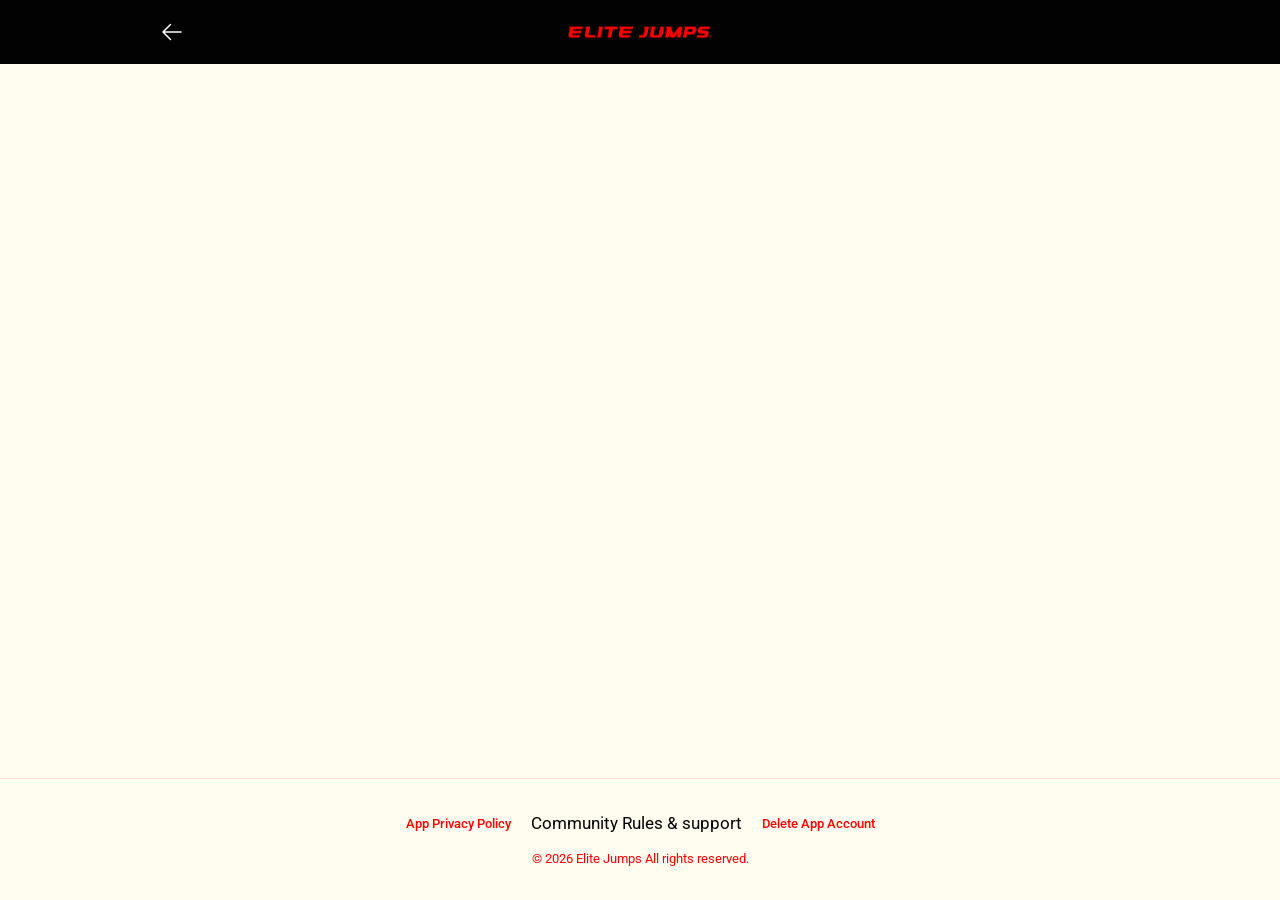
<file: index.html>
<!DOCTYPE html>
<html lang="en">
  <head>
    <meta charset="UTF-8">
    <link rel="icon" href="/favicon.svg" type="image/svg+xml">
    <meta name="viewport" content="width=device-width, initial-scale=1.0">
    <title>App - Elite Jumps</title>
    <link rel="preconnect" href="https://fonts.googleapis.com">
    <link rel="preconnect" href="https://fonts.gstatic.com" crossorigin>
    <link
      href="https://fonts.googleapis.com/css2?family=Fugaz+One&family=Roboto:ital,wght@0,400;0,500;0,700;1,400&display=swap"
      rel="stylesheet"
    >
    <!-- spa-github-pages: restore the path after 404.html redirects to /?/… -->
    <script type="text/javascript">
      (function (l) {
        if (l.search[1] === '/') {
          var decoded = l.search
            .slice(1)
            .split('&')
            .map(function (s) {
              return s.replace(/~and~/g, '&')
            })
            .join('?')
          window.history.replaceState(
            null,
            null,
            l.pathname.slice(0, -1) + decoded + l.hash,
          )
        }
      })(window.location)
    </script>
    <script type="module" crossorigin src="/assets/index-DjgySWCg.js"></script>
    <link rel="stylesheet" crossorigin href="/assets/index-DxozmJ_0.css">
  </head>
  <body>
    <div id="app"></div>
  </body>
</html>
</file>
<file: assets/index-DxozmJ_0.css>
@layer properties{@supports (((-webkit-hyphens:none)) and (not (margin-trim:inline))) or ((-moz-orient:inline) and (not (color:rgb(from red r g b)))){*,:before,:after,::backdrop{--tw-space-y-reverse:0;--tw-divide-y-reverse:0;--tw-border-style:solid;--tw-leading:initial;--tw-font-weight:initial;--tw-tracking:initial;--tw-ordinal:initial;--tw-slashed-zero:initial;--tw-numeric-figure:initial;--tw-numeric-spacing:initial;--tw-numeric-fraction:initial;--tw-shadow:0 0 #0000;--tw-shadow-color:initial;--tw-shadow-alpha:100%;--tw-inset-shadow:0 0 #0000;--tw-inset-shadow-color:initial;--tw-inset-shadow-alpha:100%;--tw-ring-color:initial;--tw-ring-shadow:0 0 #0000;--tw-inset-ring-color:initial;--tw-inset-ring-shadow:0 0 #0000;--tw-ring-inset:initial;--tw-ring-offset-width:0px;--tw-ring-offset-color:#fff;--tw-ring-offset-shadow:0 0 #0000;--tw-blur:initial;--tw-brightness:initial;--tw-contrast:initial;--tw-grayscale:initial;--tw-hue-rotate:initial;--tw-invert:initial;--tw-opacity:initial;--tw-saturate:initial;--tw-sepia:initial;--tw-drop-shadow:initial;--tw-drop-shadow-color:initial;--tw-drop-shadow-alpha:100%;--tw-drop-shadow-size:initial}}}@layer theme{:root,:host{--font-sans:Roboto, ui-sans-serif, system-ui, sans-serif;--font-mono:ui-monospace, SFMono-Regular, Menlo, Monaco, Consolas, "Liberation Mono", "Courier New", monospace;--color-black:#000;--spacing:.25rem;--container-md:28rem;--container-3xl:48rem;--container-5xl:64rem;--font-weight-medium:500;--font-weight-semibold:600;--tracking-tight:-.025em;--tracking-wide:.025em;--leading-snug:1.375;--leading-relaxed:1.625;--default-transition-duration:.15s;--default-transition-timing-function:cubic-bezier(.4, 0, .2, 1);--default-font-family:var(--font-sans);--default-mono-font-family:var(--font-mono);--font-heading:"Fugaz One", cursive;--color-wallaby-primary:red;--color-wallaby-primary-light:#ff00001a;--color-wallaby-bg:#fffdf0;--color-wallaby-bg-muted:#0202030a;--color-wallaby-card:#fff;--color-wallaby-text:#020203;--color-wallaby-text-secondary:#02020399;--color-wallaby-text-muted:#02020366;--color-wallaby-inverse:#fff;--color-wallaby-border:#02020326;--color-wallaby-border-light:#02020314;--color-wallaby-divider:#02020314;--color-wallaby-error:red;--color-wallaby-chrome-border:#02020326;--radius-wallaby-sm:5px;--radius-wallaby-md:10px;--radius-wallaby-pill:30px}}@layer base{*,:after,:before,::backdrop{box-sizing:border-box;border:0 solid;margin:0;padding:0}::file-selector-button{box-sizing:border-box;border:0 solid;margin:0;padding:0}html,:host{-webkit-text-size-adjust:100%;tab-size:4;line-height:1.5;font-family:var(--default-font-family,ui-sans-serif, system-ui, sans-serif, "Apple Color Emoji", "Segoe UI Emoji", "Segoe UI Symbol", "Noto Color Emoji");font-feature-settings:var(--default-font-feature-settings,normal);font-variation-settings:var(--default-font-variation-settings,normal);-webkit-tap-highlight-color:transparent}hr{height:0;color:inherit;border-top-width:1px}abbr:where([title]){-webkit-text-decoration:underline dotted;text-decoration:underline dotted}h1,h2,h3,h4,h5,h6{font-size:inherit;font-weight:inherit}a{color:inherit;-webkit-text-decoration:inherit;text-decoration:inherit}b,strong{font-weight:bolder}code,kbd,samp,pre{font-family:var(--default-mono-font-family,ui-monospace, SFMono-Regular, Menlo, Monaco, Consolas, "Liberation Mono", "Courier New", monospace);font-feature-settings:var(--default-mono-font-feature-settings,normal);font-variation-settings:var(--default-mono-font-variation-settings,normal);font-size:1em}small{font-size:80%}sub,sup{vertical-align:baseline;font-size:75%;line-height:0;position:relative}sub{bottom:-.25em}sup{top:-.5em}table{text-indent:0;border-color:inherit;border-collapse:collapse}:-moz-focusring{outline:auto}progress{vertical-align:baseline}summary{display:list-item}ol,ul,menu{list-style:none}img,svg,video,canvas,audio,iframe,embed,object{vertical-align:middle;display:block}img,video{max-width:100%;height:auto}button,input,select,optgroup,textarea{font:inherit;font-feature-settings:inherit;font-variation-settings:inherit;letter-spacing:inherit;color:inherit;opacity:1;background-color:#0000;border-radius:0}::file-selector-button{font:inherit;font-feature-settings:inherit;font-variation-settings:inherit;letter-spacing:inherit;color:inherit;opacity:1;background-color:#0000;border-radius:0}:where(select:is([multiple],[size])) optgroup{font-weight:bolder}:where(select:is([multiple],[size])) optgroup option{padding-inline-start:20px}::file-selector-button{margin-inline-end:4px}::placeholder{opacity:1}@supports (not ((-webkit-appearance:-apple-pay-button))) or (contain-intrinsic-size:1px){::placeholder{color:currentColor}@supports (color:color-mix(in lab,red,red)){::placeholder{color:color-mix(in oklab,currentcolor 50%,transparent)}}}textarea{resize:vertical}::-webkit-search-decoration{-webkit-appearance:none}::-webkit-date-and-time-value{min-height:1lh;text-align:inherit}::-webkit-datetime-edit{display:inline-flex}::-webkit-datetime-edit-fields-wrapper{padding:0}::-webkit-datetime-edit{padding-block:0}::-webkit-datetime-edit-year-field{padding-block:0}::-webkit-datetime-edit-month-field{padding-block:0}::-webkit-datetime-edit-day-field{padding-block:0}::-webkit-datetime-edit-hour-field{padding-block:0}::-webkit-datetime-edit-minute-field{padding-block:0}::-webkit-datetime-edit-second-field{padding-block:0}::-webkit-datetime-edit-millisecond-field{padding-block:0}::-webkit-datetime-edit-meridiem-field{padding-block:0}::-webkit-calendar-picker-indicator{line-height:1}:-moz-ui-invalid{box-shadow:none}button,input:where([type=button],[type=reset],[type=submit]){appearance:button}::file-selector-button{appearance:button}::-webkit-inner-spin-button{height:auto}::-webkit-outer-spin-button{height:auto}[hidden]:where(:not([hidden=until-found])){display:none!important}body{background-color:var(--color-wallaby-bg);min-height:100dvh;color:var(--color-wallaby-text);-webkit-font-smoothing:antialiased;-moz-osx-font-smoothing:grayscale;font-family:var(--font-sans);font-size:17px;font-weight:400;line-height:1.5}h1,h2,h3,h4,h5,h6{font-family:var(--font-heading);font-weight:400;line-height:1.2}}@layer components;@layer utilities{.pointer-events-none{pointer-events:none}.visible{visibility:visible}.sr-only{clip-path:inset(50%);white-space:nowrap;border-width:0;width:1px;height:1px;margin:-1px;padding:0;position:absolute;overflow:hidden}.sticky{position:sticky}.start{inset-inline-start:var(--spacing)}.end{inset-inline-end:var(--spacing)}.top-0{top:calc(var(--spacing) * 0)}.z-10{z-index:10}.mx-auto{margin-inline:auto}.mt-1{margin-top:calc(var(--spacing) * 1)}.mt-2{margin-top:calc(var(--spacing) * 2)}.mt-3{margin-top:calc(var(--spacing) * 3)}.mt-4{margin-top:calc(var(--spacing) * 4)}.mt-6{margin-top:calc(var(--spacing) * 6)}.mt-8{margin-top:calc(var(--spacing) * 8)}.mt-auto{margin-top:auto}.mb-1{margin-bottom:calc(var(--spacing) * 1)}.mb-2{margin-bottom:calc(var(--spacing) * 2)}.mb-3{margin-bottom:calc(var(--spacing) * 3)}.mb-4{margin-bottom:calc(var(--spacing) * 4)}.mb-5{margin-bottom:calc(var(--spacing) * 5)}.mb-6{margin-bottom:calc(var(--spacing) * 6)}.mb-8{margin-bottom:calc(var(--spacing) * 8)}.mb-10{margin-bottom:calc(var(--spacing) * 10)}.-ml-2{margin-left:calc(var(--spacing) * -2)}.ml-2{margin-left:calc(var(--spacing) * 2)}.block{display:block}.flex{display:flex}.grid{display:grid}.hidden{display:none}.inline-flex{display:inline-flex}.size-5{width:calc(var(--spacing) * 5);height:calc(var(--spacing) * 5)}.size-6{width:calc(var(--spacing) * 6);height:calc(var(--spacing) * 6)}.size-9{width:calc(var(--spacing) * 9);height:calc(var(--spacing) * 9)}.size-10{width:calc(var(--spacing) * 10);height:calc(var(--spacing) * 10)}.size-12{width:calc(var(--spacing) * 12);height:calc(var(--spacing) * 12)}.h-8{height:calc(var(--spacing) * 8)}.h-24{height:calc(var(--spacing) * 24)}.h-\[min\(24rem\,50vh\)\]{height:min(24rem,50vh)}.h-\[min\(28rem\,55vh\)\]{height:min(28rem,55vh)}.h-auto{height:auto}.max-h-\[33vh\]{max-height:33vh}.max-h-\[min\(20rem\,40vh\)\]{max-height:min(20rem,40vh)}.min-h-\[40vh\]{min-height:40vh}.min-h-dvh{min-height:100dvh}.min-h-full{min-height:100%}.w-24{width:calc(var(--spacing) * 24)}.w-auto{width:auto}.w-full{width:100%}.max-w-3xl{max-width:var(--container-3xl)}.max-w-5xl{max-width:var(--container-5xl)}.max-w-\[144px\]{max-width:144px}.max-w-\[min\(28rem\,55vw\)\]{max-width:min(28rem,55vw)}.max-w-\[min\(100\%\,72rem\)\]{max-width:min(100%,72rem)}.max-w-md{max-width:var(--container-md)}.min-w-0{min-width:calc(var(--spacing) * 0)}.min-w-20{min-width:calc(var(--spacing) * 20)}.min-w-\[640px\]{min-width:640px}.min-w-\[800px\]{min-width:800px}.flex-1{flex:1}.shrink-0{flex-shrink:0}.border-collapse{border-collapse:collapse}.cursor-pointer{cursor:pointer}.resize{resize:both}.list-inside{list-style-position:inside}.list-disc{list-style-type:disc}.grid-cols-\[2\.5rem_1fr_2\.5rem\]{grid-template-columns:2.5rem 1fr 2.5rem}.flex-col{flex-direction:column}.flex-wrap{flex-wrap:wrap}.items-center{align-items:center}.items-start{align-items:flex-start}.justify-between{justify-content:space-between}.justify-center{justify-content:center}.gap-1{gap:calc(var(--spacing) * 1)}.gap-2{gap:calc(var(--spacing) * 2)}.gap-3{gap:calc(var(--spacing) * 3)}.gap-4{gap:calc(var(--spacing) * 4)}.gap-5{gap:calc(var(--spacing) * 5)}:where(.space-y-1>:not(:last-child)){--tw-space-y-reverse:0;margin-block-start:calc(calc(var(--spacing) * 1) * var(--tw-space-y-reverse));margin-block-end:calc(calc(var(--spacing) * 1) * calc(1 - var(--tw-space-y-reverse)))}.gap-x-2{column-gap:calc(var(--spacing) * 2)}:where(.divide-y>:not(:last-child)){--tw-divide-y-reverse:0;border-bottom-style:var(--tw-border-style);border-top-style:var(--tw-border-style);border-top-width:calc(1px * var(--tw-divide-y-reverse));border-bottom-width:calc(1px * calc(1 - var(--tw-divide-y-reverse)))}:where(.divide-wallaby-divider>:not(:last-child)){border-color:var(--color-wallaby-divider)}.overflow-auto{overflow:auto}.overflow-hidden{overflow:hidden}.overflow-x-auto{overflow-x:auto}.rounded{border-radius:.25rem}.rounded-\[10px\]{border-radius:10px}.rounded-full{border-radius:3.40282e38px}.rounded-wallaby-md{border-radius:var(--radius-wallaby-md)}.rounded-wallaby-pill{border-radius:var(--radius-wallaby-pill)}.rounded-wallaby-sm{border-radius:var(--radius-wallaby-sm)}.border{border-style:var(--tw-border-style);border-width:1px}.border-0{border-style:var(--tw-border-style);border-width:0}.border-t{border-top-style:var(--tw-border-style);border-top-width:1px}.border-b{border-bottom-style:var(--tw-border-style);border-bottom-width:1px}.border-wallaby-border{border-color:var(--color-wallaby-border)}.border-wallaby-chrome-border{border-color:var(--color-wallaby-chrome-border)}.border-wallaby-divider{border-color:var(--color-wallaby-divider)}.border-wallaby-error\/30{border-color:#ff00004d}@supports (color:color-mix(in lab,red,red)){.border-wallaby-error\/30{border-color:color-mix(in oklab,var(--color-wallaby-error) 30%,transparent)}}.border-wallaby-error\/40{border-color:#f006}@supports (color:color-mix(in lab,red,red)){.border-wallaby-error\/40{border-color:color-mix(in oklab,var(--color-wallaby-error) 40%,transparent)}}.border-wallaby-primary\/15{border-color:#ff000026}@supports (color:color-mix(in lab,red,red)){.border-wallaby-primary\/15{border-color:color-mix(in oklab,var(--color-wallaby-primary) 15%,transparent)}}.bg-black\/40{background-color:#0006}@supports (color:color-mix(in lab,red,red)){.bg-black\/40{background-color:color-mix(in oklab,var(--color-black) 40%,transparent)}}.bg-transparent{background-color:#0000}.bg-wallaby-bg{background-color:var(--color-wallaby-bg)}.bg-wallaby-bg-muted{background-color:var(--color-wallaby-bg-muted)}.bg-wallaby-bg-muted\/40{background-color:#02020304}@supports (color:color-mix(in lab,red,red)){.bg-wallaby-bg-muted\/40{background-color:color-mix(in oklab,var(--color-wallaby-bg-muted) 40%,transparent)}}.bg-wallaby-bg-muted\/50{background-color:#02020305}@supports (color:color-mix(in lab,red,red)){.bg-wallaby-bg-muted\/50{background-color:color-mix(in oklab,var(--color-wallaby-bg-muted) 50%,transparent)}}.bg-wallaby-card{background-color:var(--color-wallaby-card)}.bg-wallaby-primary{background-color:var(--color-wallaby-primary)}.bg-wallaby-primary-light{background-color:var(--color-wallaby-primary-light)}.bg-wallaby-text{background-color:var(--color-wallaby-text)}.object-contain{object-fit:contain}.p-2{padding:calc(var(--spacing) * 2)}.p-3{padding:calc(var(--spacing) * 3)}.p-4{padding:calc(var(--spacing) * 4)}.px-1{padding-inline:calc(var(--spacing) * 1)}.px-3{padding-inline:calc(var(--spacing) * 3)}.px-4{padding-inline:calc(var(--spacing) * 4)}.px-5{padding-inline:calc(var(--spacing) * 5)}.px-6{padding-inline:calc(var(--spacing) * 6)}.py-0\.5{padding-block:calc(var(--spacing) * .5)}.py-1\.5{padding-block:calc(var(--spacing) * 1.5)}.py-2{padding-block:calc(var(--spacing) * 2)}.py-3{padding-block:calc(var(--spacing) * 3)}.py-3\.5{padding-block:calc(var(--spacing) * 3.5)}.py-4{padding-block:calc(var(--spacing) * 4)}.py-6{padding-block:calc(var(--spacing) * 6)}.py-8{padding-block:calc(var(--spacing) * 8)}.py-12{padding-block:calc(var(--spacing) * 12)}.pt-4{padding-top:calc(var(--spacing) * 4)}.pt-8{padding-top:calc(var(--spacing) * 8)}.pt-10{padding-top:calc(var(--spacing) * 10)}.pt-12{padding-top:calc(var(--spacing) * 12)}.pb-12{padding-bottom:calc(var(--spacing) * 12)}.pb-16{padding-bottom:calc(var(--spacing) * 16)}.pl-5{padding-left:calc(var(--spacing) * 5)}.text-center{text-align:center}.text-left{text-align:left}.font-mono{font-family:var(--font-mono)}.font-sans{font-family:var(--font-sans)}.text-\[1\.125rem\]{font-size:1.125rem}.text-\[1\.375rem\]{font-size:1.375rem}.text-\[2\.25rem\]{font-size:2.25rem}.text-\[2rem\]{font-size:2rem}.text-\[11px\]{font-size:11px}.text-\[12px\]{font-size:12px}.text-\[13px\]{font-size:13px}.text-\[14px\]{font-size:14px}.text-\[15px\]{font-size:15px}.text-\[16px\]{font-size:16px}.text-\[17px\]{font-size:17px}.text-\[18px\]{font-size:18px}.text-\[20px\]{font-size:20px}.leading-\[1\.2\]{--tw-leading:1.2;line-height:1.2}.leading-\[1\.5\]{--tw-leading:1.5;line-height:1.5}.leading-relaxed{--tw-leading:var(--leading-relaxed);line-height:var(--leading-relaxed)}.leading-snug{--tw-leading:var(--leading-snug);line-height:var(--leading-snug)}.font-medium{--tw-font-weight:var(--font-weight-medium);font-weight:var(--font-weight-medium)}.font-semibold{--tw-font-weight:var(--font-weight-semibold);font-weight:var(--font-weight-semibold)}.tracking-tight{--tw-tracking:var(--tracking-tight);letter-spacing:var(--tracking-tight)}.tracking-wide{--tw-tracking:var(--tracking-wide);letter-spacing:var(--tracking-wide)}.wrap-break-word{overflow-wrap:break-word}.break-all{word-break:break-all}.whitespace-nowrap{white-space:nowrap}.whitespace-pre-wrap{white-space:pre-wrap}.text-wallaby-error{color:var(--color-wallaby-error)}.text-wallaby-inverse{color:var(--color-wallaby-inverse)}.text-wallaby-primary{color:var(--color-wallaby-primary)}.text-wallaby-text{color:var(--color-wallaby-text)}.text-wallaby-text-muted{color:var(--color-wallaby-text-muted)}.text-wallaby-text-secondary{color:var(--color-wallaby-text-secondary)}.uppercase{text-transform:uppercase}.tabular-nums{--tw-numeric-spacing:tabular-nums;font-variant-numeric:var(--tw-ordinal,) var(--tw-slashed-zero,) var(--tw-numeric-figure,) var(--tw-numeric-spacing,) var(--tw-numeric-fraction,)}.no-underline{text-decoration-line:none}.underline{text-decoration-line:underline}.decoration-wallaby-border{-webkit-text-decoration-color:var(--color-wallaby-border);text-decoration-color:var(--color-wallaby-border)}.decoration-dotted{text-decoration-style:dotted}.underline-offset-2{text-underline-offset:2px}.opacity-50{opacity:.5}.shadow-sm{--tw-shadow:0 1px 3px 0 var(--tw-shadow-color,#0000001a), 0 1px 2px -1px var(--tw-shadow-color,#0000001a);box-shadow:var(--tw-inset-shadow),var(--tw-inset-ring-shadow),var(--tw-ring-offset-shadow),var(--tw-ring-shadow),var(--tw-shadow)}.grayscale{--tw-grayscale:grayscale(100%);filter:var(--tw-blur,) var(--tw-brightness,) var(--tw-contrast,) var(--tw-grayscale,) var(--tw-hue-rotate,) var(--tw-invert,) var(--tw-saturate,) var(--tw-sepia,) var(--tw-drop-shadow,)}.filter{filter:var(--tw-blur,) var(--tw-brightness,) var(--tw-contrast,) var(--tw-grayscale,) var(--tw-hue-rotate,) var(--tw-invert,) var(--tw-saturate,) var(--tw-sepia,) var(--tw-drop-shadow,)}.transition-colors{transition-property:color,background-color,border-color,outline-color,text-decoration-color,fill,stroke,--tw-gradient-from,--tw-gradient-via,--tw-gradient-to;transition-timing-function:var(--tw-ease,var(--default-transition-timing-function));transition-duration:var(--tw-duration,var(--default-transition-duration))}.transition-opacity{transition-property:opacity;transition-timing-function:var(--tw-ease,var(--default-transition-timing-function));transition-duration:var(--tw-duration,var(--default-transition-duration))}.placeholder\:text-wallaby-text-muted::placeholder{color:var(--color-wallaby-text-muted)}.last\:border-b-0:last-child{border-bottom-style:var(--tw-border-style);border-bottom-width:0}@media(hover:hover){.hover\:bg-wallaby-bg-muted:hover{background-color:var(--color-wallaby-bg-muted)}.hover\:bg-wallaby-bg-muted\/60:hover{background-color:#02020306}@supports (color:color-mix(in lab,red,red)){.hover\:bg-wallaby-bg-muted\/60:hover{background-color:color-mix(in oklab,var(--color-wallaby-bg-muted) 60%,transparent)}}.hover\:bg-wallaby-bg-muted\/80:hover{background-color:#02020308}@supports (color:color-mix(in lab,red,red)){.hover\:bg-wallaby-bg-muted\/80:hover{background-color:color-mix(in oklab,var(--color-wallaby-bg-muted) 80%,transparent)}}.hover\:bg-wallaby-card:hover{background-color:var(--color-wallaby-card)}.hover\:text-wallaby-primary:hover{color:var(--color-wallaby-primary)}.hover\:text-wallaby-text:hover{color:var(--color-wallaby-text)}.hover\:underline:hover{text-decoration-line:underline}.hover\:decoration-wallaby-text-secondary:hover{-webkit-text-decoration-color:var(--color-wallaby-text-secondary);text-decoration-color:var(--color-wallaby-text-secondary)}.hover\:opacity-70:hover{opacity:.7}.hover\:opacity-80:hover{opacity:.8}.hover\:opacity-90:hover{opacity:.9}}.focus\:ring-0:focus{--tw-ring-shadow:var(--tw-ring-inset,) 0 0 0 calc(0px + var(--tw-ring-offset-width)) var(--tw-ring-color,currentcolor);box-shadow:var(--tw-inset-shadow),var(--tw-inset-ring-shadow),var(--tw-ring-offset-shadow),var(--tw-ring-shadow),var(--tw-shadow)}.focus\:outline-none:focus{--tw-outline-style:none;outline-style:none}.active\:bg-wallaby-bg-muted:active{background-color:var(--color-wallaby-bg-muted)}.disabled\:cursor-not-allowed:disabled{cursor:not-allowed}.disabled\:opacity-50:disabled{opacity:.5}.disabled\:opacity-70:disabled{opacity:.7}@media(min-width:40rem){.sm\:col-span-2{grid-column:span 2/span 2}.sm\:h-9{height:calc(var(--spacing) * 9)}.sm\:grid-cols-2{grid-template-columns:repeat(2,minmax(0,1fr))}.sm\:flex-row{flex-direction:row}.sm\:items-center{align-items:center}.sm\:justify-between{justify-content:space-between}}@media(min-width:48rem){.md\:px-8{padding-inline:calc(var(--spacing) * 8)}.md\:pt-10{padding-top:calc(var(--spacing) * 10)}.md\:pt-16{padding-top:calc(var(--spacing) * 16)}.md\:text-\[1\.625rem\]{font-size:1.625rem}.md\:text-\[2\.75rem\]{font-size:2.75rem}}@media(min-width:64rem){.lg\:col-span-3{grid-column:span 3/span 3}.lg\:grid-cols-3{grid-template-columns:repeat(3,minmax(0,1fr))}.lg\:px-8{padding-inline:calc(var(--spacing) * 8)}}}@property --tw-space-y-reverse{syntax:"*";inherits:false;initial-value:0}@property --tw-divide-y-reverse{syntax:"*";inherits:false;initial-value:0}@property --tw-border-style{syntax:"*";inherits:false;initial-value:solid}@property --tw-leading{syntax:"*";inherits:false}@property --tw-font-weight{syntax:"*";inherits:false}@property --tw-tracking{syntax:"*";inherits:false}@property --tw-ordinal{syntax:"*";inherits:false}@property --tw-slashed-zero{syntax:"*";inherits:false}@property --tw-numeric-figure{syntax:"*";inherits:false}@property --tw-numeric-spacing{syntax:"*";inherits:false}@property --tw-numeric-fraction{syntax:"*";inherits:false}@property --tw-shadow{syntax:"*";inherits:false;initial-value:0 0 #0000}@property --tw-shadow-color{syntax:"*";inherits:false}@property --tw-shadow-alpha{syntax:"<percentage>";inherits:false;initial-value:100%}@property --tw-inset-shadow{syntax:"*";inherits:false;initial-value:0 0 #0000}@property --tw-inset-shadow-color{syntax:"*";inherits:false}@property --tw-inset-shadow-alpha{syntax:"<percentage>";inherits:false;initial-value:100%}@property --tw-ring-color{syntax:"*";inherits:false}@property --tw-ring-shadow{syntax:"*";inherits:false;initial-value:0 0 #0000}@property --tw-inset-ring-color{syntax:"*";inherits:false}@property --tw-inset-ring-shadow{syntax:"*";inherits:false;initial-value:0 0 #0000}@property --tw-ring-inset{syntax:"*";inherits:false}@property --tw-ring-offset-width{syntax:"<length>";inherits:false;initial-value:0}@property --tw-ring-offset-color{syntax:"*";inherits:false;initial-value:#fff}@property --tw-ring-offset-shadow{syntax:"*";inherits:false;initial-value:0 0 #0000}@property --tw-blur{syntax:"*";inherits:false}@property --tw-brightness{syntax:"*";inherits:false}@property --tw-contrast{syntax:"*";inherits:false}@property --tw-grayscale{syntax:"*";inherits:false}@property --tw-hue-rotate{syntax:"*";inherits:false}@property --tw-invert{syntax:"*";inherits:false}@property --tw-opacity{syntax:"*";inherits:false}@property --tw-saturate{syntax:"*";inherits:false}@property --tw-sepia{syntax:"*";inherits:false}@property --tw-drop-shadow{syntax:"*";inherits:false}@property --tw-drop-shadow-color{syntax:"*";inherits:false}@property --tw-drop-shadow-alpha{syntax:"<percentage>";inherits:false;initial-value:100%}@property --tw-drop-shadow-size{syntax:"*";inherits:false}.moderation{display:grid;gap:1.5rem;font-size:.875rem}.moderation h2,.moderation h3,.moderation h4{font-family:var(--font-sans);font-weight:600}.moderation h2{font-size:1.75rem;margin:.25rem 0 .5rem}.moderation h3{font-size:1.125rem}.moderation h4{font-size:.875rem;margin-bottom:.5rem}.moderation .muted{color:var(--color-wallaby-text-secondary)}.moderation .eyebrow{font-size:.6875rem;font-weight:600;text-transform:uppercase;letter-spacing:.09em;color:var(--color-wallaby-text-secondary)}.moderation-intro,.panel-heading,.ticket-top,.audit-heading{display:flex;align-items:center;justify-content:space-between;gap:1rem}.queue-summary{display:grid;grid-template-columns:repeat(3,1fr);border:1px solid var(--color-wallaby-border);border-radius:var(--radius-wallaby-md);background:var(--color-wallaby-card);overflow:hidden}.queue-summary>div{display:grid;gap:.125rem;padding:1rem 1.25rem}.queue-summary>div+div{border-left:1px solid var(--color-wallaby-divider)}.queue-summary strong{font-size:1.75rem;line-height:1.2}.queue-summary span{color:var(--color-wallaby-text-secondary);font-size:.75rem}.queue-summary .overdue strong{color:var(--color-wallaby-error)}.moderation-workspace{display:grid;grid-template-columns:minmax(0,19rem) minmax(0,1fr);gap:1.25rem;align-items:start}.moderation .panel{background:var(--color-wallaby-card);border:1px solid var(--color-wallaby-border);border-radius:var(--radius-wallaby-md);padding:1.25rem;min-width:0}.moderation .queue-panel{padding:0;overflow:hidden}.queue-panel .panel-heading{padding:1.25rem 1rem .5rem;flex-wrap:wrap}.filter-label{display:flex;align-items:center;gap:.5rem;font-size:.75rem}.moderation select,.moderation input,.moderation textarea{border:1px solid var(--color-wallaby-border);border-radius:var(--radius-wallaby-sm);background:var(--color-wallaby-card);padding:.5rem .625rem}.queue-caption{padding:0 1rem 1rem;font-size:.75rem}.ticket-list{list-style:none;margin:0;padding:0;max-height:42rem;overflow-y:auto}.moderation .ticket{display:grid;gap:.25rem;width:100%;padding:1rem;text-align:left;border-top:1px solid var(--color-wallaby-divider);border-left:3px solid transparent;cursor:pointer}.ticket:hover{background:var(--color-wallaby-bg-muted)}.moderation .ticket.selected{border-left-color:var(--color-wallaby-primary);background:var(--color-wallaby-primary-light)}.ticket-title{font-size:1rem;overflow-wrap:anywhere}.ticket-reason{text-transform:capitalize}.ticket-meta{font-size:.75rem;color:var(--color-wallaby-text-secondary)}.status-badge{display:inline-flex;padding:.2rem .55rem;border-radius:var(--radius-wallaby-pill);font-size:.6875rem;font-weight:600;text-transform:capitalize;background:var(--color-wallaby-bg-muted);white-space:nowrap;border:1px solid var(--color-wallaby-border-light)}.status-open{border-color:var(--color-wallaby-text-secondary)}.status-reviewing{background:var(--color-wallaby-text);color:var(--color-wallaby-inverse)}.status-resolved,.status-dismissed{color:var(--color-wallaby-text-secondary)}.case-detail{display:grid;gap:1rem;min-width:0}.case-date{font-size:.75rem;margin:.5rem 0 1.5rem}.report-copy{white-space:pre-wrap;overflow-wrap:anywhere;line-height:1.7}.technical-details{margin-top:1rem;color:var(--color-wallaby-text-secondary);font-size:.75rem;overflow-wrap:anywhere}.moderation summary{cursor:pointer}.technical-details dl{display:grid;gap:.25rem;margin-top:.75rem}.technical-details dt{font-weight:600;margin-top:.5rem}.technical-details pre{white-space:pre-wrap;overflow-wrap:anywhere;background:var(--color-wallaby-bg-muted);padding:.75rem;margin-top:.75rem;border-radius:var(--radius-wallaby-sm)}.review-avatar{max-width:16rem;width:100%;border-radius:var(--radius-wallaby-md);margin-top:1rem}.resolution{background:var(--color-wallaby-bg-muted);padding:1rem;margin-top:1rem;border-radius:var(--radius-wallaby-sm)}.notes-label{display:grid;gap:.5rem;font-weight:600;margin-top:1rem}.notes-label textarea{resize:vertical;width:100%;font-weight:400;min-height:7rem}.notes-hint{font-size:.75rem;margin:.375rem 0 1rem}.action-group{display:flex;flex-wrap:wrap;gap:.5rem}.moderation .action{border:1px solid var(--color-wallaby-border);border-radius:var(--radius-wallaby-sm);padding:.625rem .875rem;font-size:.8125rem;font-weight:600;background:var(--color-wallaby-card);cursor:pointer}.moderation .action:hover:not(:disabled){background:var(--color-wallaby-bg-muted)}.moderation .action.primary{background:var(--color-wallaby-text);color:var(--color-wallaby-inverse)}.moderation .action.danger{color:var(--color-wallaby-error)}.moderation button:disabled{opacity:.45;cursor:not-allowed}.moderation :is(button,input,textarea,select,summary):focus-visible{outline:2px solid var(--color-wallaby-text);outline-offset:3px}.enforcement{border-top:1px solid var(--color-wallaby-divider);margin-top:1.25rem;padding-top:1.25rem}.enforcement p{margin-bottom:.75rem;font-size:.75rem}.audit-list{list-style:none;padding:0;margin-top:1rem}.audit-list li{border-left:2px solid var(--color-wallaby-border);padding:0 0 1.25rem 1rem}.audit-heading{align-items:start;flex-wrap:wrap;gap:.25rem;margin-bottom:.375rem}.audit-heading strong{text-transform:capitalize}.audit-heading time{font-size:.75rem;color:var(--color-wallaby-text-secondary)}.audit-list .technical-details{margin-top:.5rem}.empty-selection{text-align:center;padding:4rem 2rem!important}.empty-selection h3{margin:.75rem 0}.empty-panel{padding:2rem 1rem;text-align:center;color:var(--color-wallaby-text-secondary)}.filter-settings>summary{font-weight:600}.filter-settings>summary span{font-weight:400;font-size:.75rem;margin-left:.75rem}.filter-settings>p{margin:1rem 0}.term-list{display:flex;flex-wrap:wrap;gap:.5rem}.term-list span{padding:.25rem .625rem;background:var(--color-wallaby-bg-muted);border-radius:var(--radius-wallaby-sm)}.term-form{display:flex;align-items:end;gap:.75rem;flex-wrap:wrap;margin-top:1rem}.term-form label{display:grid;gap:.375rem}.moderation-footnote{font-size:.75rem}.error-panel{border:1px solid var(--color-wallaby-error);border-radius:var(--radius-wallaby-md);padding:1rem;color:var(--color-wallaby-error)}@media(max-width:760px){.moderation-workspace{grid-template-columns:minmax(0,1fr)}.ticket-list{max-height:22rem}.moderation-intro{align-items:start;flex-direction:column}.queue-summary>div{padding:.75rem}.queue-summary strong{font-size:1.375rem}}.moderation .claim-row{display:flex;align-items:center;flex-wrap:wrap;gap:.75rem;margin-top:1rem}.moderation .claim-row>span{font-size:.75rem}.moderation .action-with-help{display:inline-flex;align-items:center;gap:.375rem}.moderation-help{position:relative;display:inline-flex}.moderation .help-trigger{width:1.5rem;height:1.5rem;border:1px solid var(--color-wallaby-border);border-radius:var(--radius-wallaby-pill);color:var(--color-wallaby-text-secondary);font-weight:600;cursor:help}.moderation .help-tooltip{position:absolute;z-index:10;right:0;bottom:calc(100% + .5rem);width:min(17rem,65vw);padding:.875rem;border-radius:var(--radius-wallaby-sm);background:var(--color-wallaby-text);color:var(--color-wallaby-inverse);font-size:.75rem;line-height:1.6;box-shadow:0 .25rem 1rem var(--color-wallaby-border)}.user-filter{display:grid;gap:.75rem;padding:.5rem 1rem 1rem}.user-filter input{width:100%;min-width:0}.moderation .evidence-error{margin-top:1rem}.moderation .appeal-panel>p{margin:.5rem 0 1rem}
</file>
